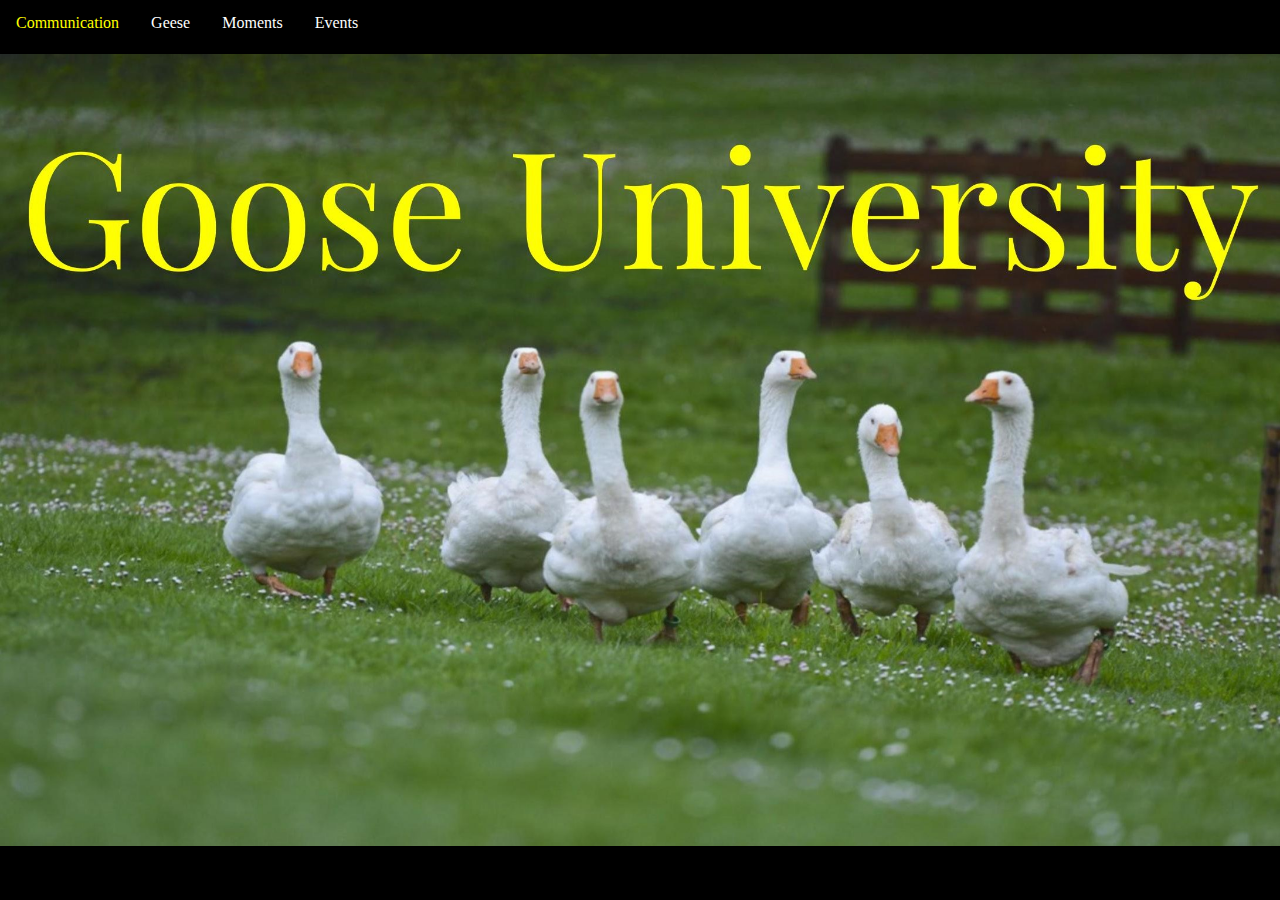
<file: index.html>
<html>
<head>
<title> GU '22 </title>
<link rel = "stylesheet" href = "main.css">
</head>
<body>


<ul class = "nav-bar">
  <li><a href="Communication.html">Communication</a></li> <!-- private communcation service instead of messenger -->
  <li><a href="Geese.html">Geese</a></li> <!-- page for members. Maybe have option of nicknames. Figurer out how to add people -->
  <li><a href="Moments.html">Moments</a></li> <!-- place where people can add memorable photos, videos, audio. Maybe allow people to comment or react to them -->
  <li><a href="Events.html">Events</a></li> <!--- place to show upcoming and past events -->
</ul>

<!--- first introduction page --->
<div class="intro">
  <img src="img/GOOSE2.jpg" alt="Snow" style="width:100%;">
</div>



</body>
</html>
</file>
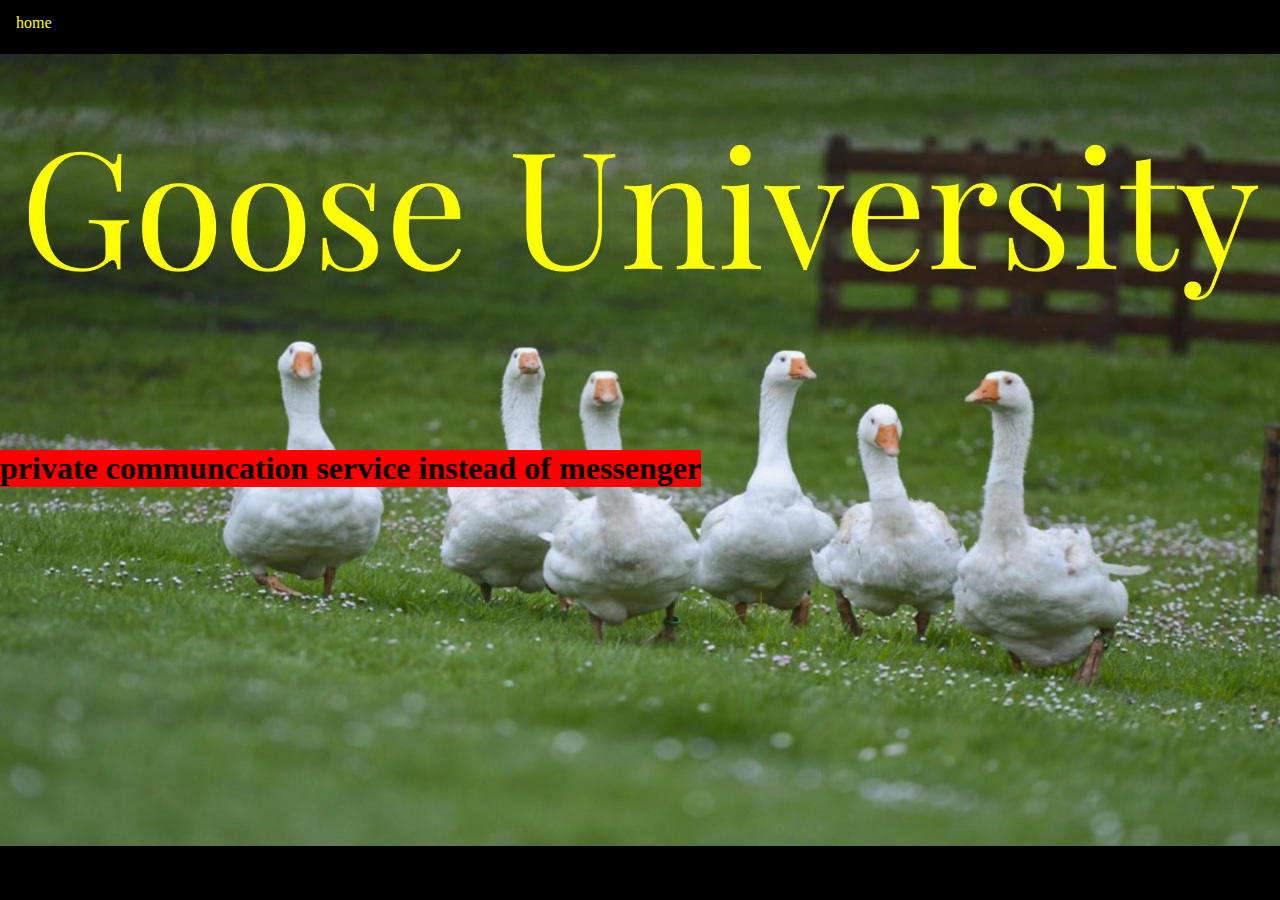
<file: Communication.html>
<html>
<head>
<title>GU | Communication </title>
<link rel = "stylesheet" href = "communication.css">
</head>
<body>


<ul class = "nav-bar">
  <li><a href="index.html">home</a></li> <!-- private communcation service instead of messenger -->
</ul>

<!--- first introduction page --->
<div class="intro">
  <img src="img/GOOSE2.jpg" alt="Snow" style="width:100%;">
<div class = "text">
<h1> private communcation service instead of messenger </h1>
</div>
</div>



</body>
</html>
</file>
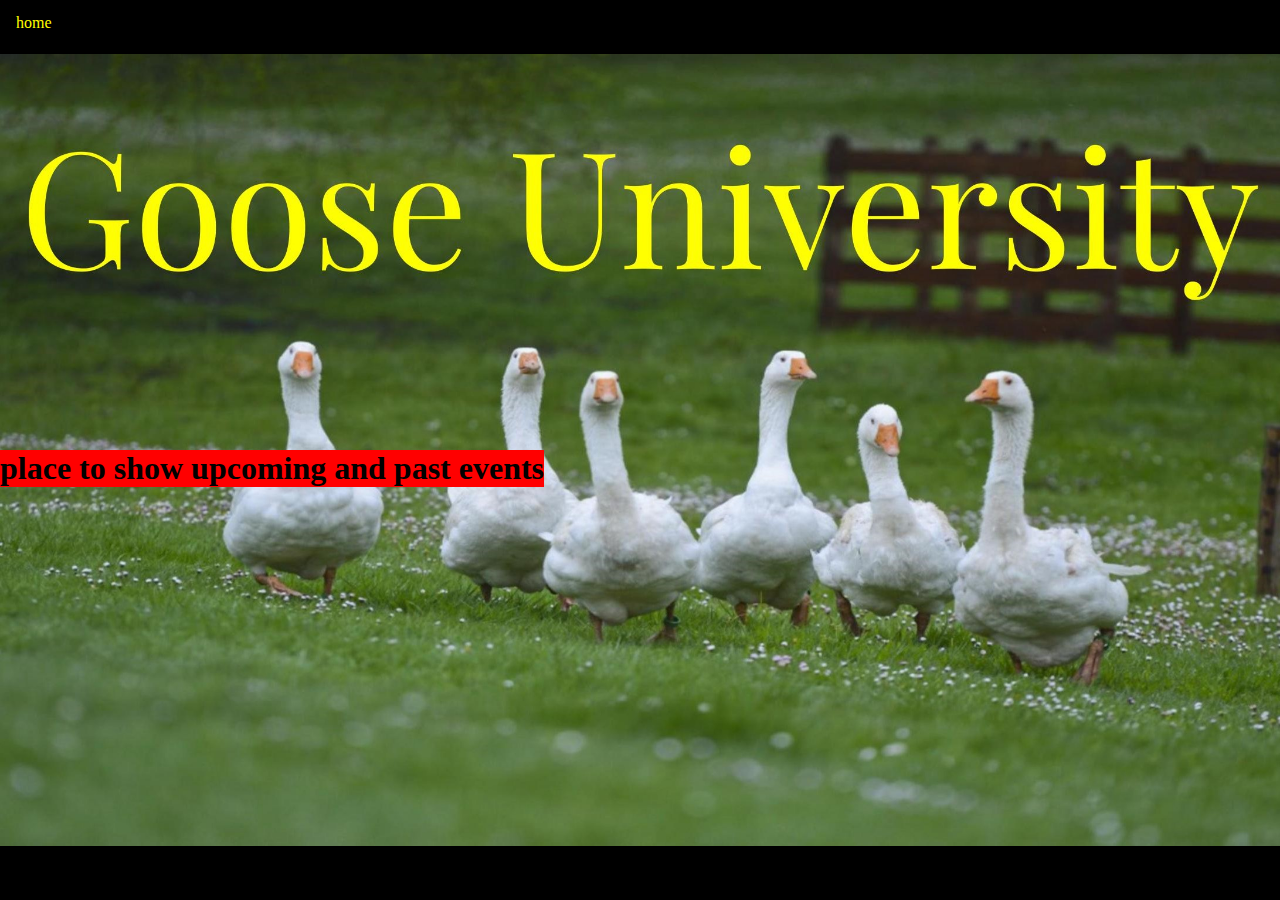
<file: Events.html>
<html>
<head>
<title>GU | Events </title>
<link rel = "stylesheet" href = "moments.css">
</head>
<body>


<ul class = "nav-bar">
  <li><a href="index.html">home</a></li> <!-- private communcation service instead of messenger -->
</ul>

<!--- first introduction page --->
<div class="intro">
  <img src="img/GOOSE2.jpg" alt="Snow" style="width:100%;">
<div class = "text">
<h1>  place to show upcoming and past events </h1>
</div>
</div>



</body>
</html>
</file>
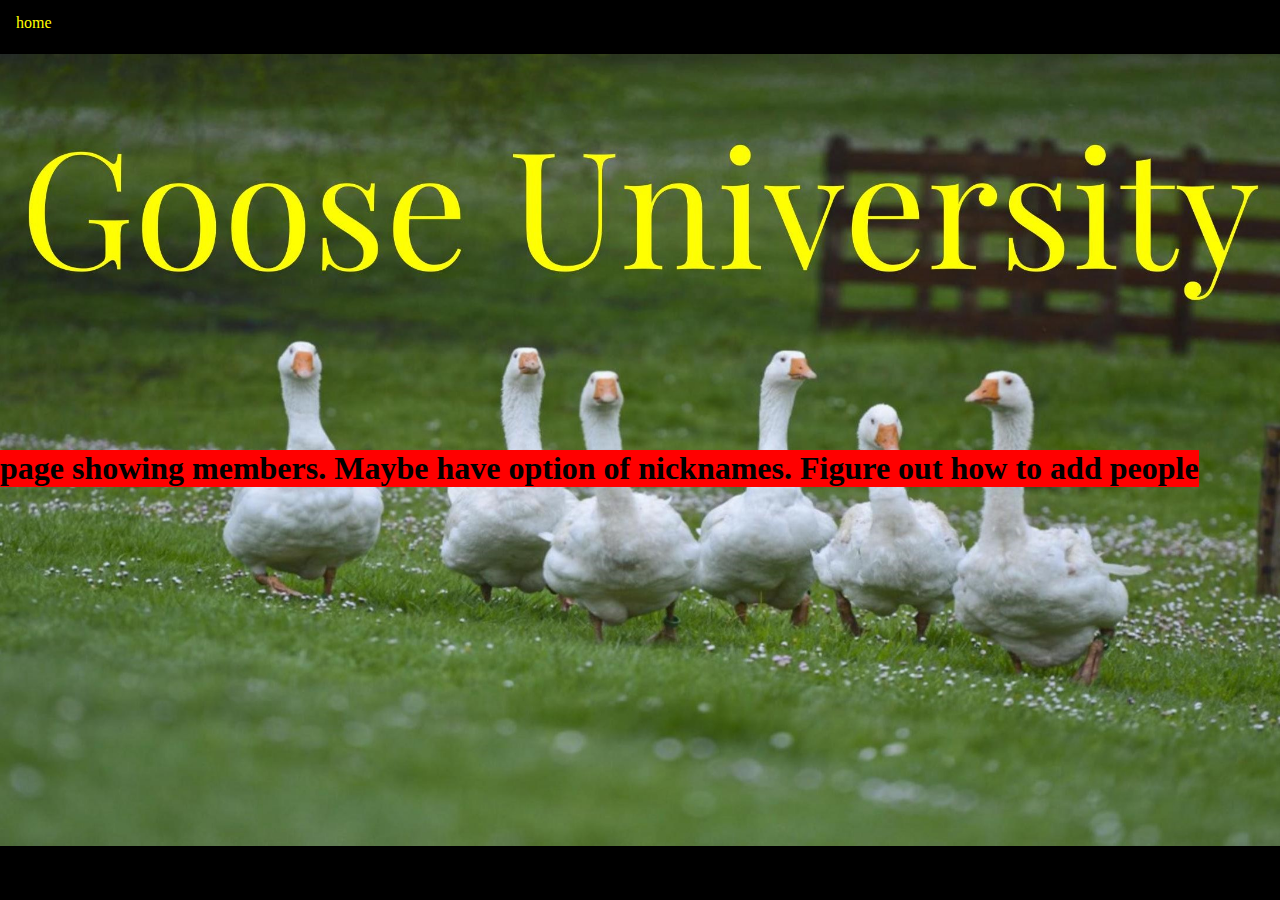
<file: Geese.html>
<html>
<head>
<title>GU | Geese </title>
<link rel = "stylesheet" href = "geese.css">
</head>
<body>


<ul class = "nav-bar">
  <li><a href="index.html">home</a></li> <!-- private communcation service instead of messenger -->
</ul>

<!--- first introduction page --->
<div class="intro">
  <img src="img/GOOSE2.jpg" alt="Snow" style="width:100%;">
<div class = "text">
<h1> page showing members. Maybe have option of nicknames. Figure out how to add people </h1>
</div>
</div>



</body>
</html>
</file>
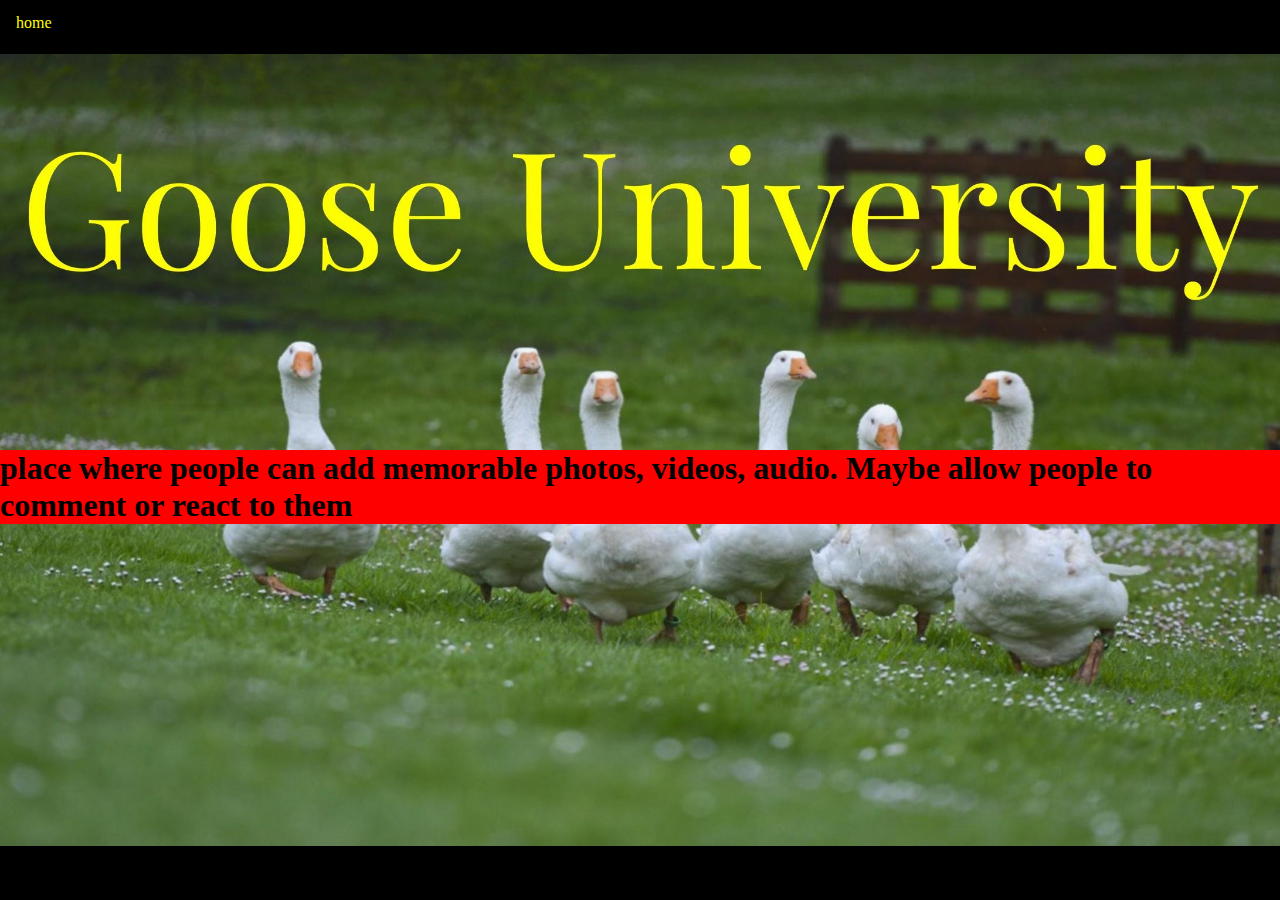
<file: Moments.html>
<html>
<head>
<title>GU | Moments </title>
<link rel = "stylesheet" href = "moments.css">
</head>
<body>


<ul class = "nav-bar">
  <li><a href="index.html">home</a></li> <!-- private communcation service instead of messenger -->
</ul>

<!--- first introduction page --->
<div class="intro">
  <img src="img/GOOSE2.jpg" alt="Snow" style="width:100%;">
<div class = "text">
<h1> place where people can add memorable photos, videos, audio. Maybe allow people to comment or react to them</h1>
</div>
</div>



</body>
</html>
</file>
<file: main.css>
*
{
  margin: 0;
  padding: 0;

}

body
{
  width: 100%;
  height: auto;
  overflow: hidden;
  background-color: black;
}


.nav-bar
{
  list-style: none;
  margin:0;
  padding:0;
  z-index: 999;
  position: absolute;
  text-align: center;
}


.nav-bar li {
  list-style-type: none;
  margin: 0;
  padding: 0;
  overflow: hidden;
}

.nav-bar li {
  display: inline;
  float: left;
}

.nav-bar a {
  font-family:"Times New Roman", Times, serif;
  display: inline-block;
  color: white;
  text-align: center;
  padding: 14px 16px;
  text-decoration: none;
}

.nav-bar li a:hover {
  text-decoration: none;
  color: yellow;
}


.intro
{
  display: grid;
  height: 100%;
}

.intro img
{
  max-width: 100%;
  max-height: 100vh;
  margin:auto;
}
</file>
<file: communication.css>
*
{
  margin: 0;
  padding: 0;

}

body
{
  width: 100%;
  height: auto;
  overflow: hidden;
  background-color: black;
}


.nav-bar
{
  list-style: none;
  margin:0;
  padding:0;
  z-index: 999;
  position: absolute;
  text-align: center;
}


.nav-bar li {
  list-style-type: none;
  margin: 0;
  padding: 0;
  overflow: hidden;
}

.nav-bar li {
  display: inline;
  float: left;
}

.nav-bar a {
  font-family:"Times New Roman", Times, serif;
  display: inline-block;
  color: white;
  text-align: center;
  padding: 14px 16px;
  text-decoration: none;
}

.nav-bar li a:hover {
  text-decoration: none;
  color: yellow;
}


.intro
{
  display: grid;
  height: 100%;
}

.intro img
{
  max-width: 100%;
  max-height: 100vh;
  margin:auto;
}

.text
{
  position: absolute;
  z-index: 999;
  margin-top: 50vh;
  background-color: red;
}
</file>
<file: moments.css>
*
{
  margin: 0;
  padding: 0;

}

body
{
  width: 100%;
  height: auto;
  overflow: hidden;
  background-color: black;
}


.nav-bar
{
  list-style: none;
  margin:0;
  padding:0;
  z-index: 999;
  position: absolute;
  text-align: center;
}


.nav-bar li {
  list-style-type: none;
  margin: 0;
  padding: 0;
  overflow: hidden;
}

.nav-bar li {
  display: inline;
  float: left;
}

.nav-bar a {
  font-family:"Times New Roman", Times, serif;
  display: inline-block;
  color: white;
  text-align: center;
  padding: 14px 16px;
  text-decoration: none;
}

.nav-bar li a:hover {
  text-decoration: none;
  color: yellow;
}


.intro
{
  display: grid;
  height: 100%;
}

.intro img
{
  max-width: 100%;
  max-height: 100vh;
  margin:auto;
}

.text
{
  position: absolute;
  z-index: 999;
  margin-top: 50vh;
  background-color: red;
}
</file>
<file: geese.css>
*
{
  margin: 0;
  padding: 0;

}

body
{
  width: 100%;
  height: auto;
  overflow: hidden;
  background-color: black;
}


.nav-bar
{
  list-style: none;
  margin:0;
  padding:0;
  z-index: 999;
  position: absolute;
  text-align: center;
}


.nav-bar li {
  list-style-type: none;
  margin: 0;
  padding: 0;
  overflow: hidden;
}

.nav-bar li {
  display: inline;
  float: left;
}

.nav-bar a {
  font-family:"Times New Roman", Times, serif;
  display: inline-block;
  color: white;
  text-align: center;
  padding: 14px 16px;
  text-decoration: none;
}

.nav-bar li a:hover {
  text-decoration: none;
  color: yellow;
}


.intro
{
  display: grid;
  height: 100%;
}

.intro img
{
  max-width: 100%;
  max-height: 100vh;
  margin:auto;
}

.text
{
  position: absolute;
  z-index: 999;
  margin-top: 50vh;
  background-color: red;
}
</file>
